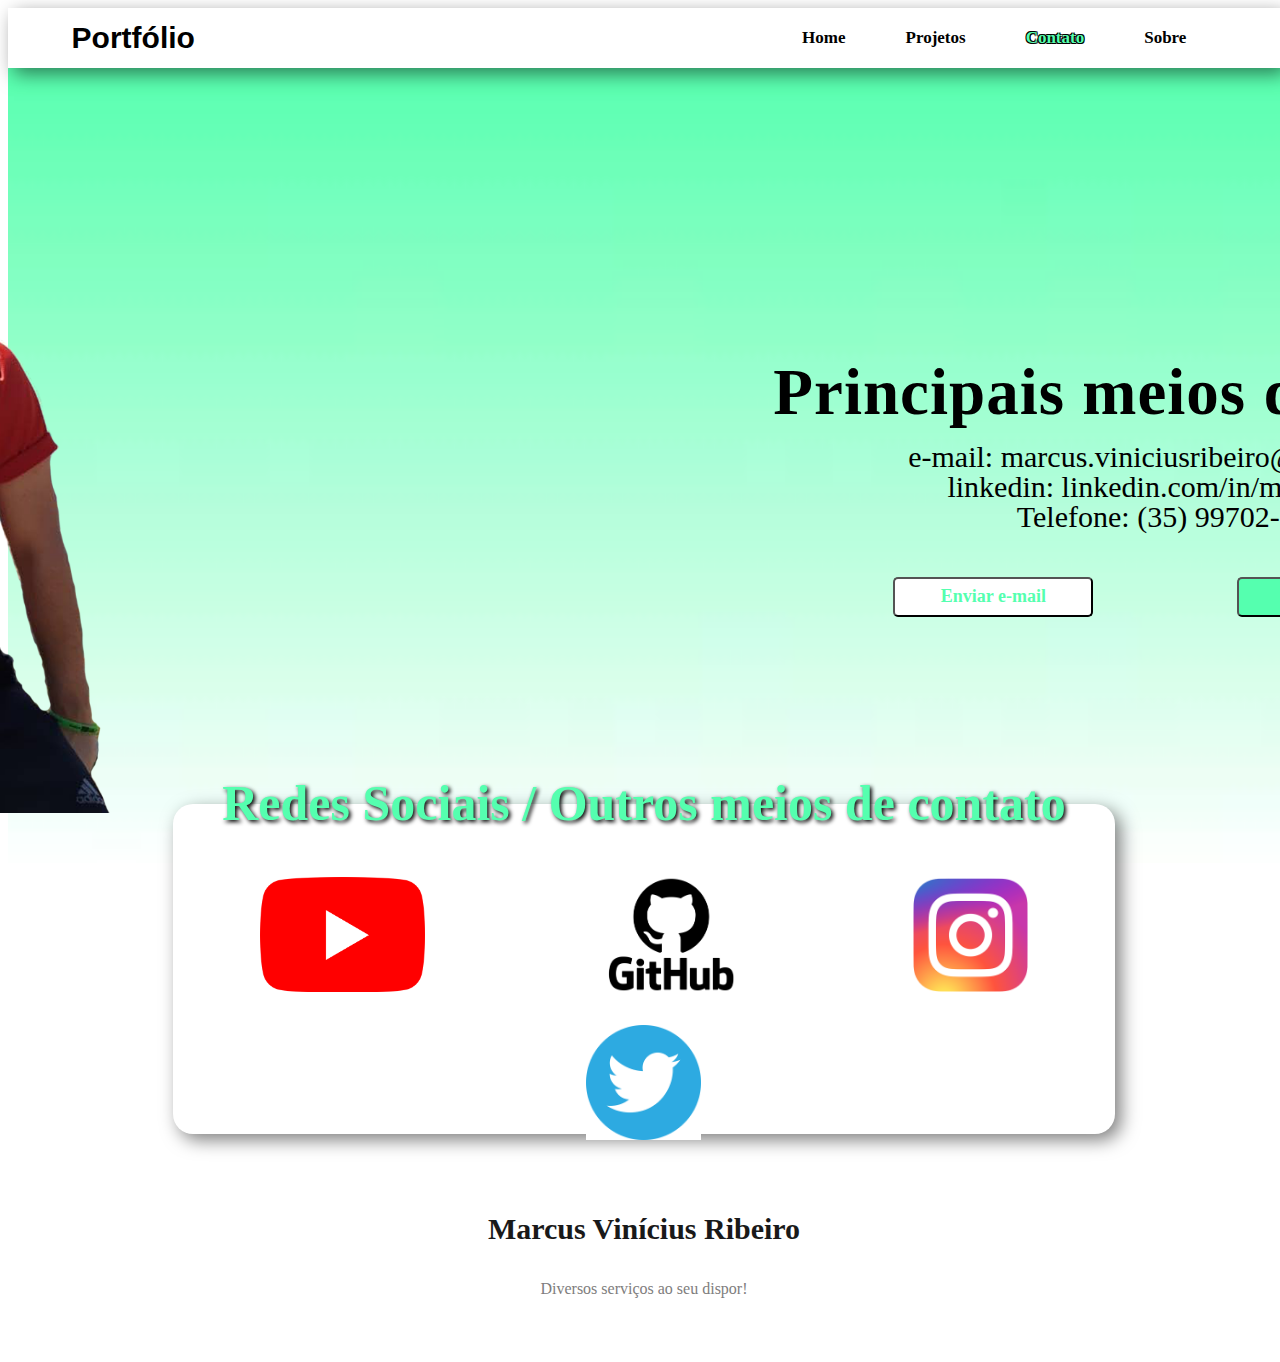
<file: contato.html>
<!DOCTYPE html>
<html>
<head>
	<meta charset="utf-8">
	<meta name="viewport" content="width=device-width, initial-scale=1">
	<title>Contato - Marcus Vinicius Ribeiro</title>
	<link rel="stylesheet" type="text/css" href="style.css">
</head>
<body>
	<!-- NAVEGADOR -->

	<section>
		<nav>
			<a href="index.html" class = "logo"> Portfólio </a>

			<ul>
				<li><a href="index.html">Home</a></li>
				<li><a href="projetos.html" >Projetos</a></li>
				<li><a href="contato.html" class = "active">Contato</a></li>
				<li><a href="sobre.html"  >Sobre</a></li>
			</ul>
		</nav>

		<div class = "conteudo-texto-contato-main">
			<p>Principais meios de contato:</p>
			<p>e-mail: marcus.viniciusribeiro@hotmail.com</p>
			<p>linkedin: linkedin.com/in/marcusvr07/</p>
			<p>Telefone: (35) 99702-0075</p>
			<a href="mailto:marcus.viniciusribeiro@hotmail.com" target="_blank"><button class="btn3">Enviar e-mail</button></a>
			<a href="https://www.linkedin.com/in/marcusvr07/" target="_blank"><button class="btn4">Linkedin</button></a>
		</div>

		<!-- Carregando img de fundo -->

		<div>
			
			<img src="img/contato.png" class="imgbg-contato" alt="FotoApresentação">

		</div>

	</section>

	<div class="conteudo-contato-plus">

		<div class="texto-contato">
			<p>Redes Sociais / Outros meios de contato</p>
			<a href="https://YouTube.com/c/marquinn" target="_blank"><button type="button" class="btnyoutube"></button></a>
			<a href="https://github.com/Marquinnnn" target="_blank"><button type="button" class="btngithub"></button></a>
			<a href="https://www.instagram.com/marcusvr07/" target="_blank"><button type="button" class="btninsta"></button></a>
			<a href="https://twitter.com/MarquinnVR" target="_blank"><button type="button" class="btntwitter"></button></a>
		</div>

	</div>


	<!-- Seção FOOTER -->
	<footer>
		<p>Marcus Vinícius Ribeiro</p>
		<p>Diversos serviços ao seu dispor!</p>
	</footer>
</body>
</html>
</file>
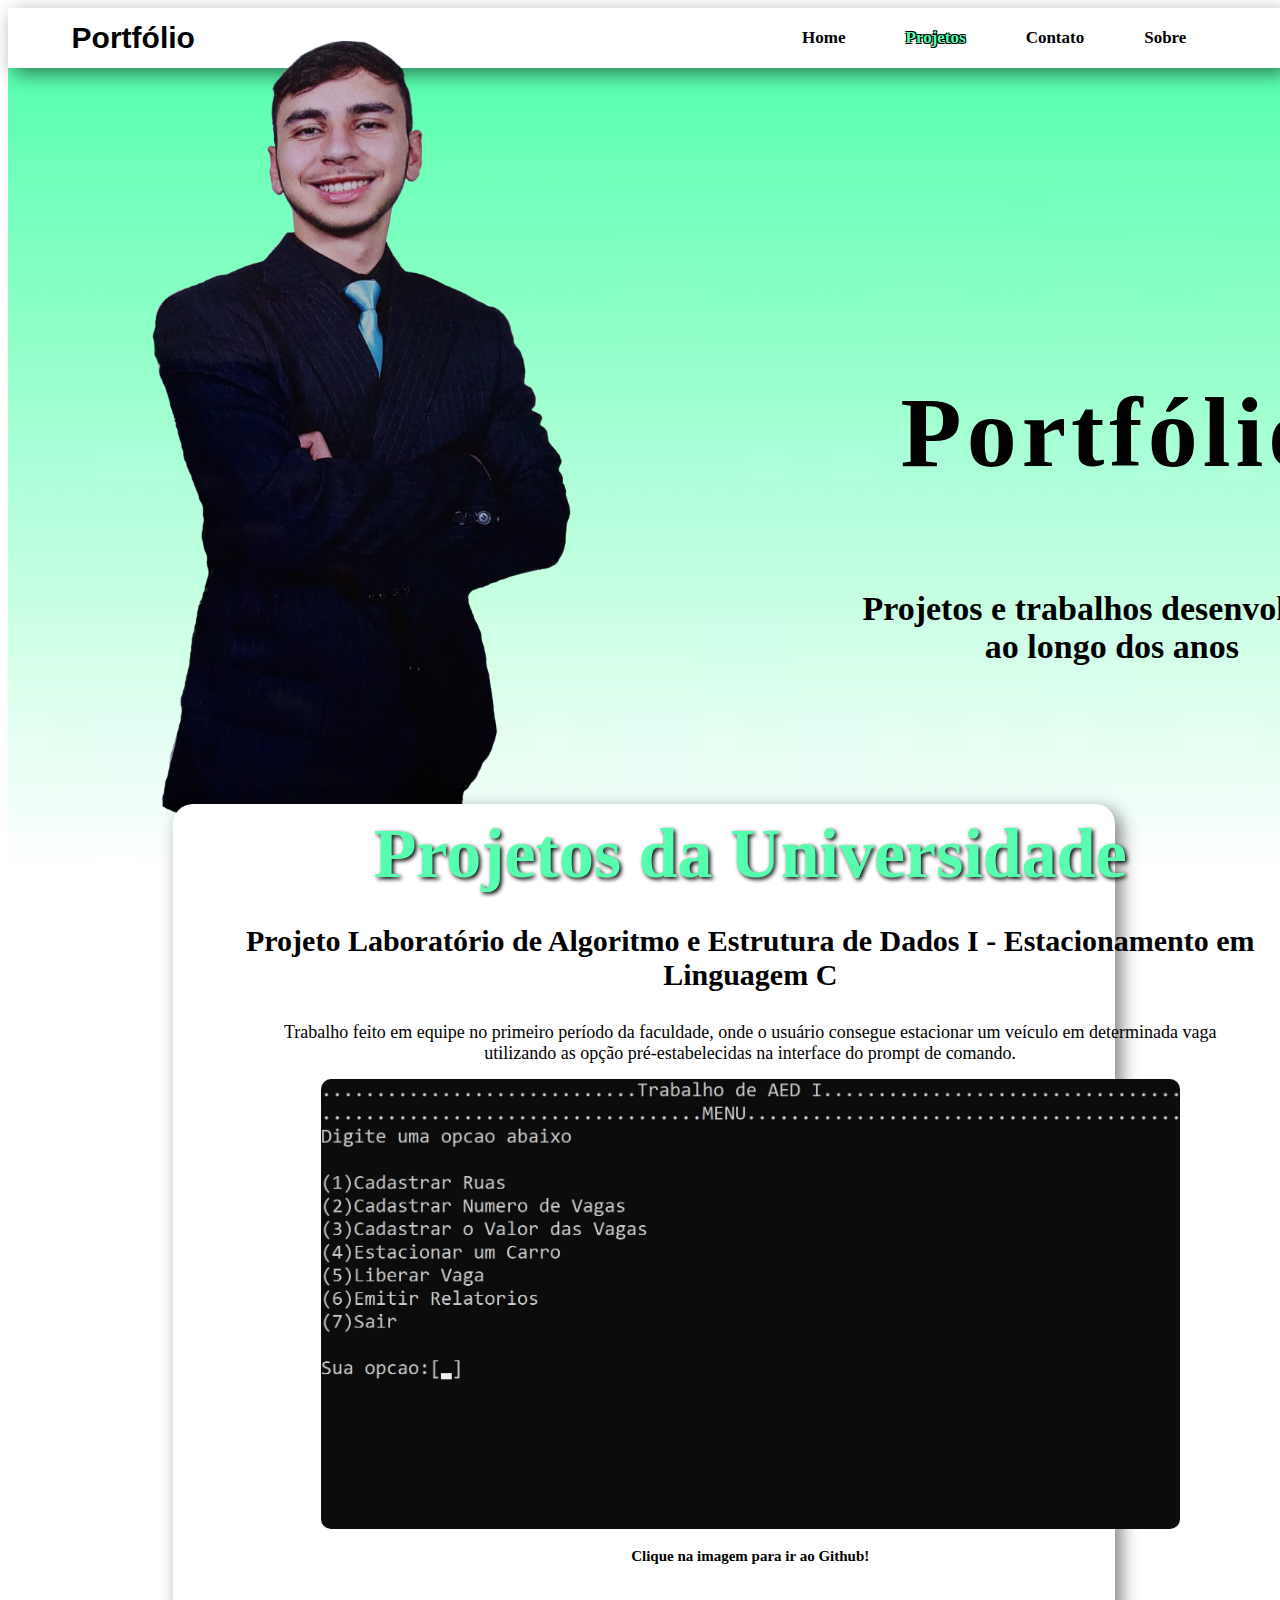
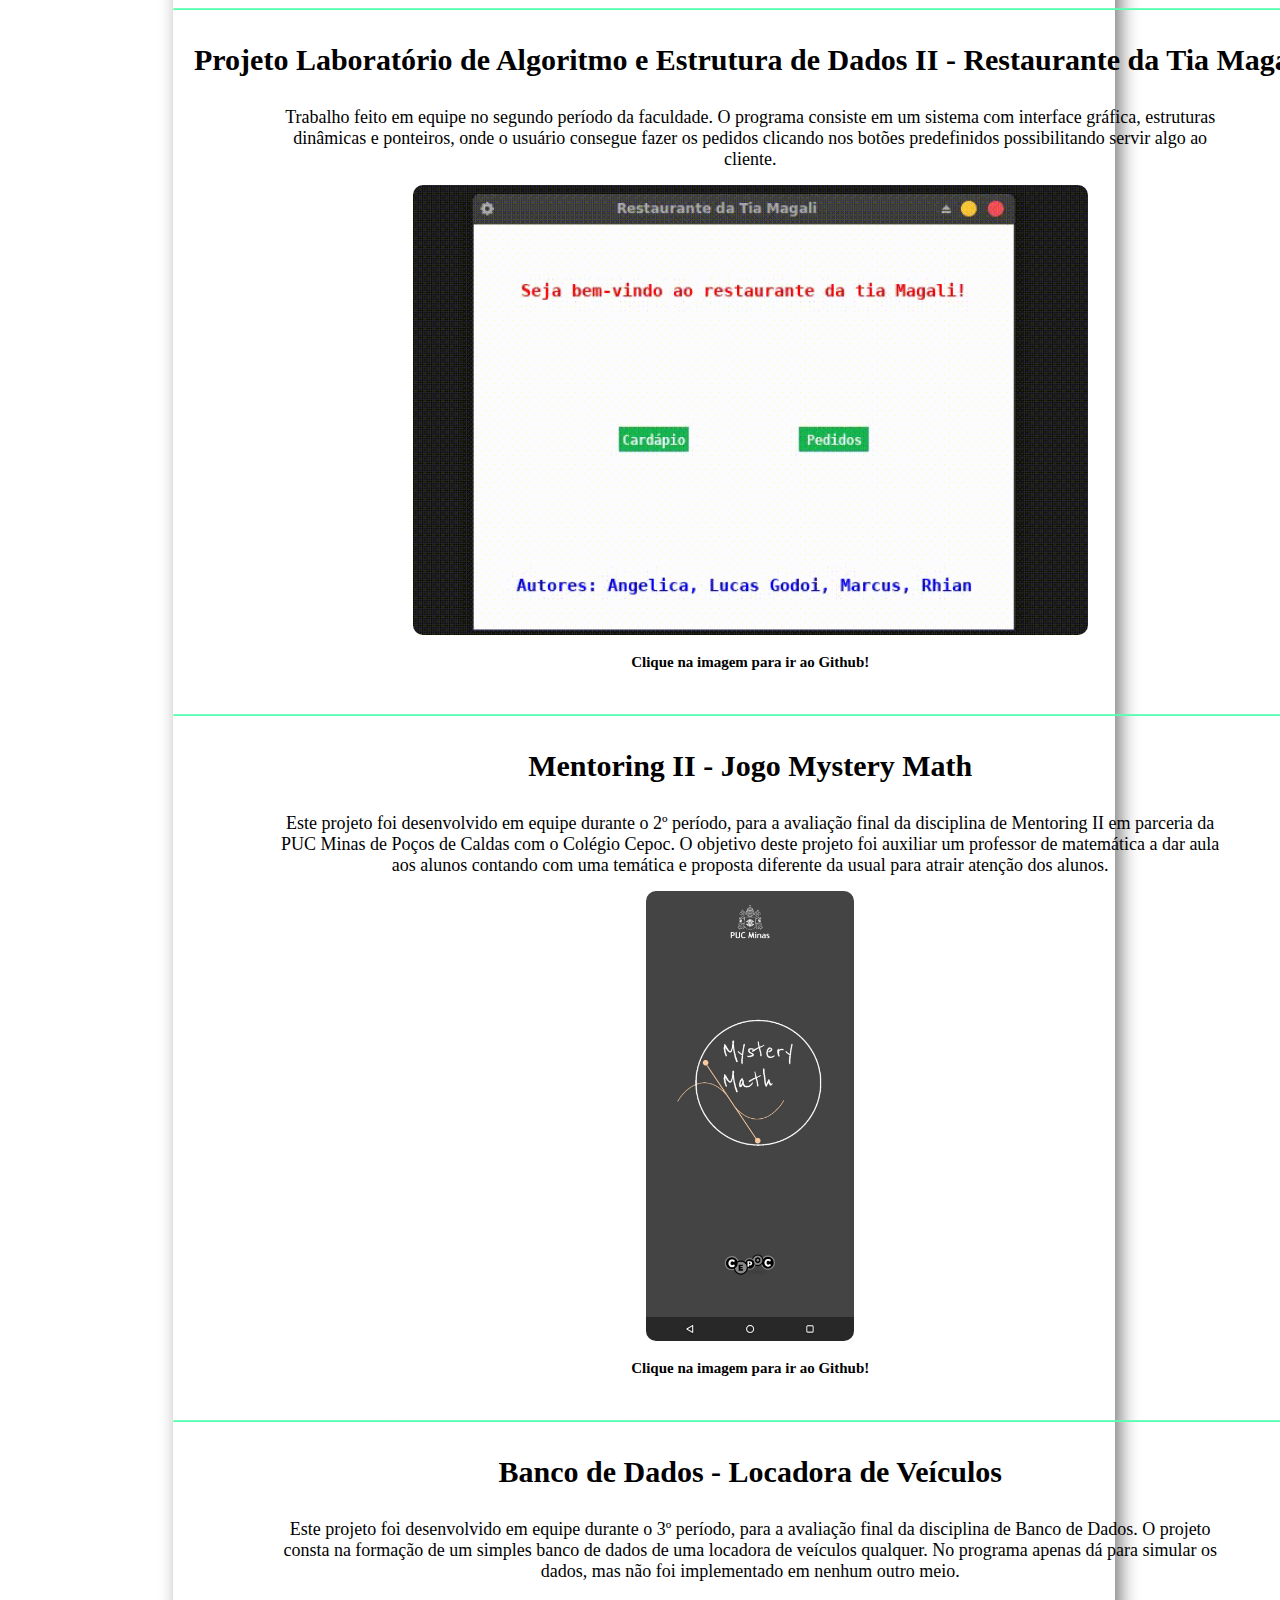
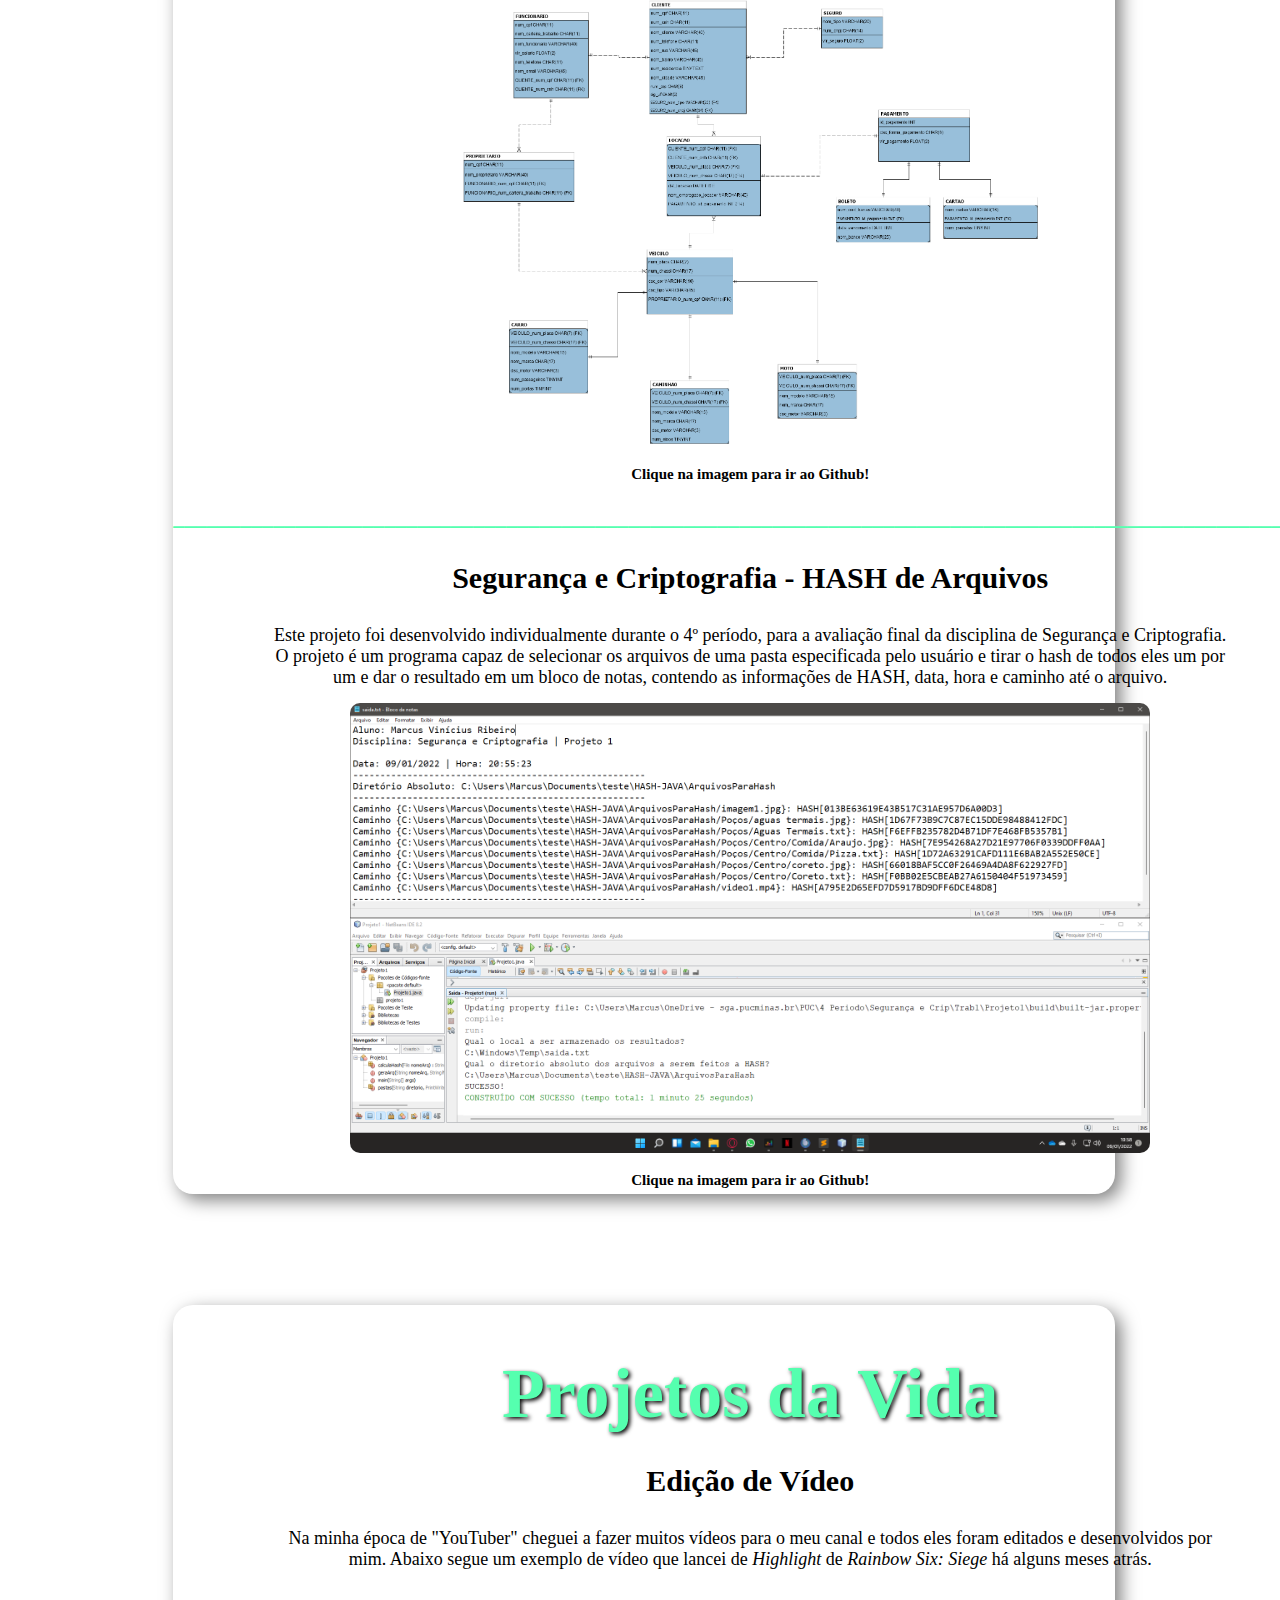
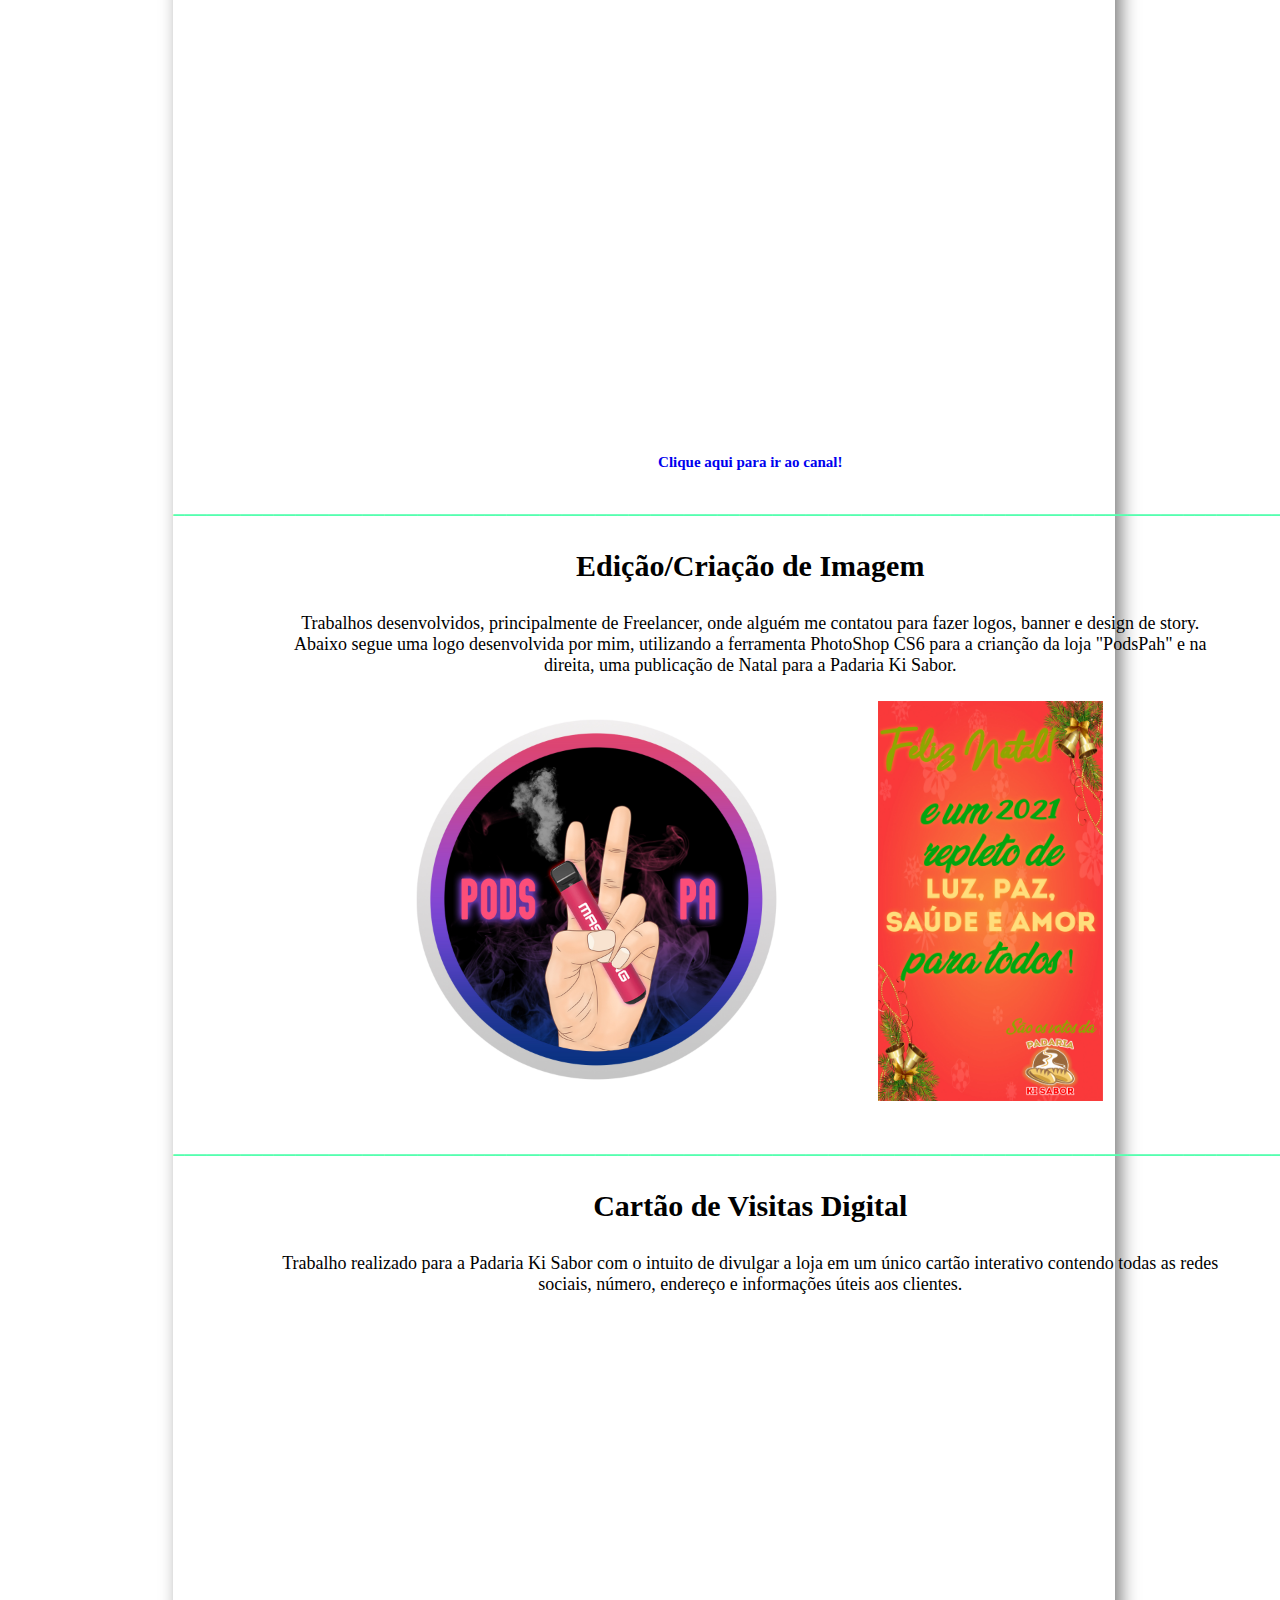
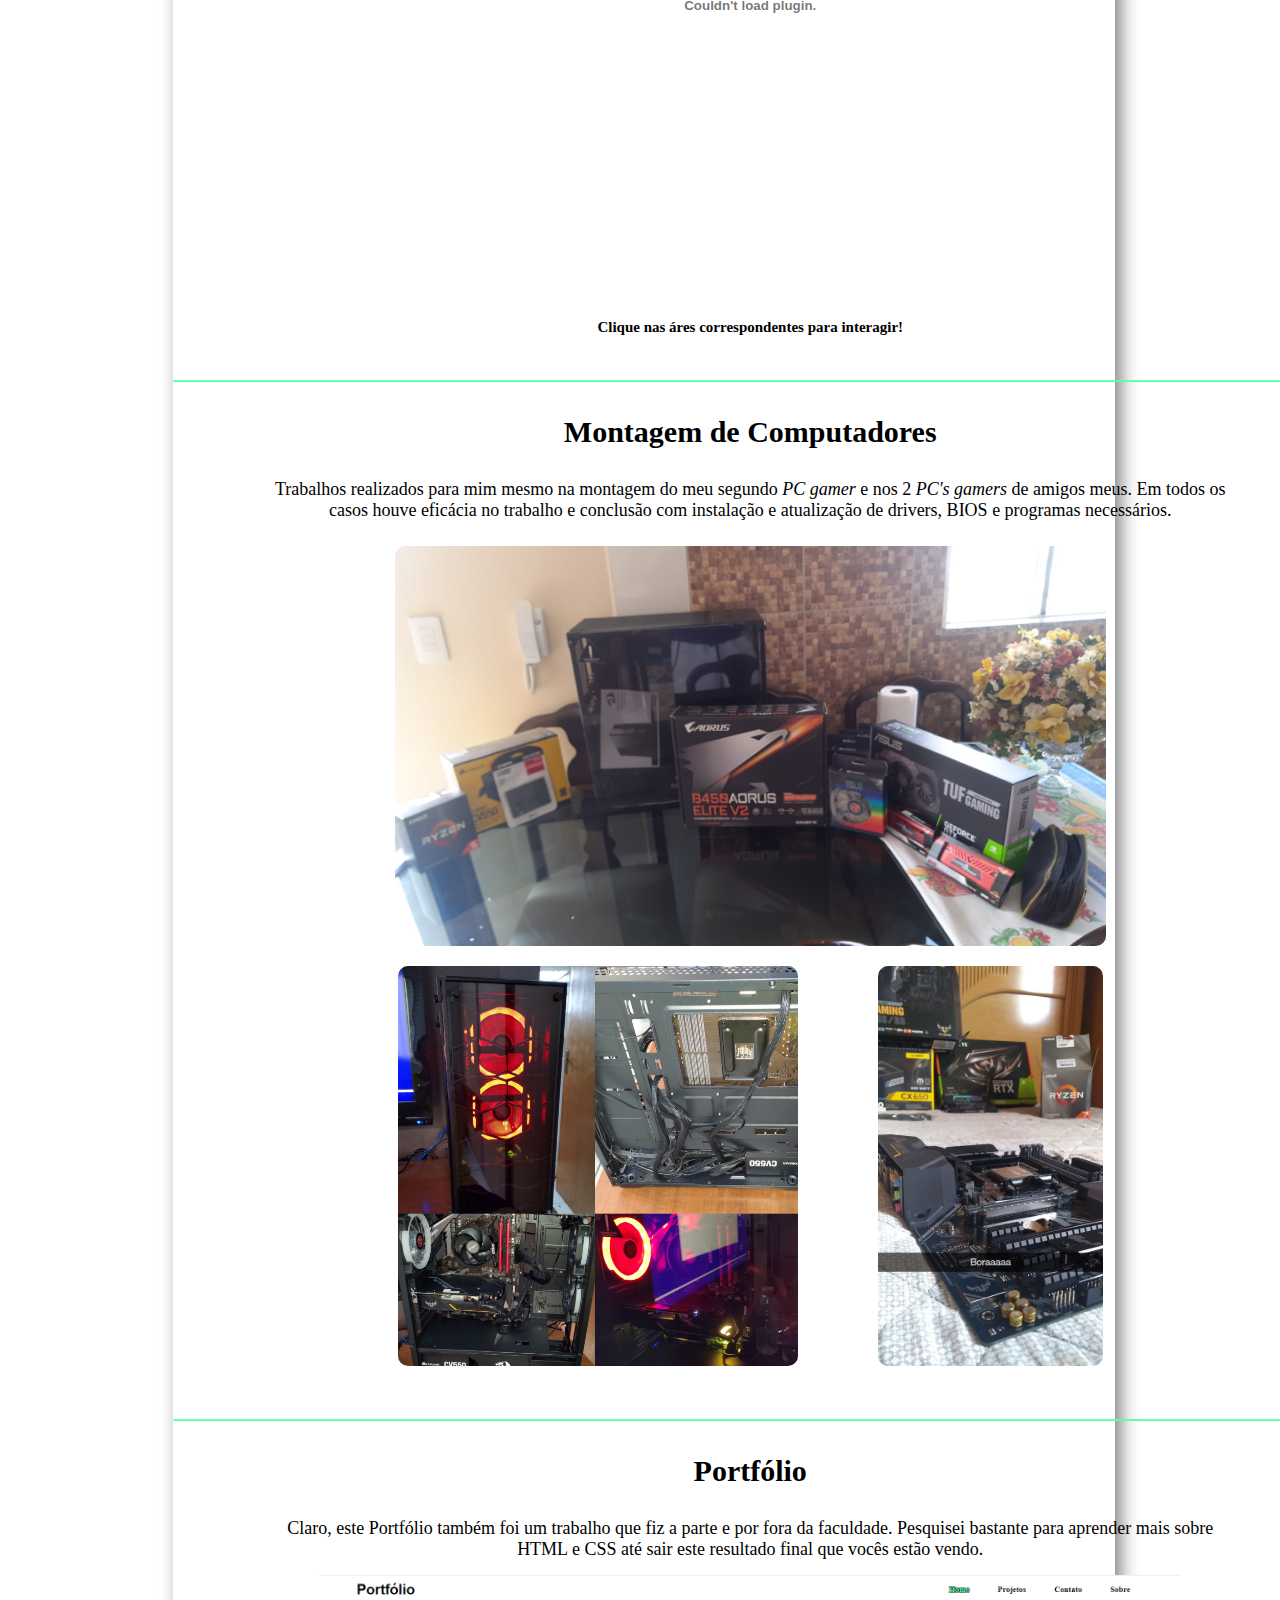
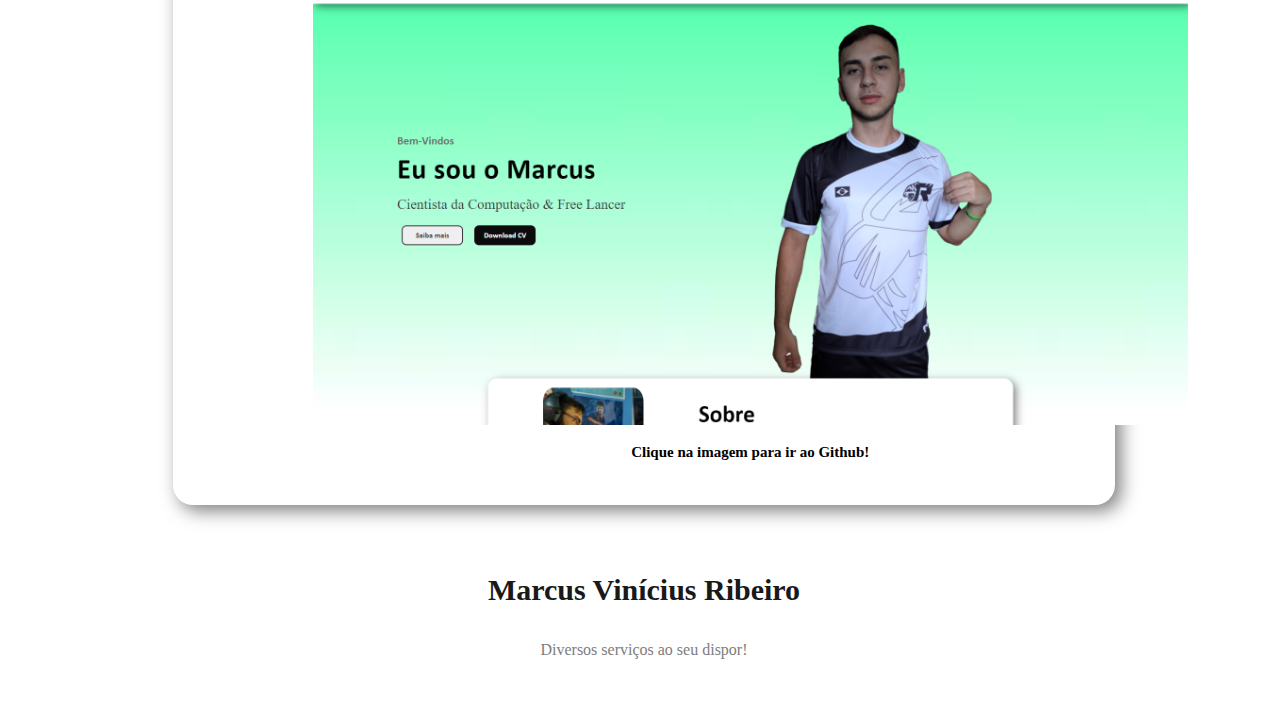
<file: projetos.html>
<!DOCTYPE html>
<html>
<head>
	<meta charset="utf-8">
	<meta name="viewport" content="width=device-width, initial-scale=1">
	<title>Projetos - Marcus Vinicius Ribeiro</title>
	<link rel="stylesheet" type="text/css" href="style.css">
</head>
<body>
	<!-- NAVEGADOR -->

	<section>
		<nav>
			<a href="index.html" class = "logo"> Portfólio </a>

			<ul>
				<li><a href="index.html">Home</a></li>
				<li><a href="projetos.html"class = "active" >Projetos</a></li>
				<li><a href="contato.html" >Contato</a></li>
				<li><a href="sobre.html" >Sobre</a></li>
			</ul>
		</nav>

		<div class = "conteudo-projeto">
			<p>Portfólio</p>
			<p>Projetos e trabalhos desenvolvidos<br> ao longo dos anos</p>		
		</div>

		<!-- Carregando img de fundo -->

		<div>
			
			<img src="img/projeto.png" class="imgbg-contato" alt="FotoApresentação">

		</div>
	</section>


	<div class="conteudo-puc">

		<div class="texto-projetos">
			<p class="titulo">Projetos da Universidade</p>
			<p class="subtitulo">Projeto Laboratório de Algoritmo e Estrutura de Dados I - Estacionamento em Linguagem C
			</p>
			<p class="descricao">Trabalho feito em equipe no primeiro período da faculdade, onde o usuário consegue estacionar um veículo em determinada vaga utilizando as opção pré-estabelecidas na interface do prompt de comando.</p>	
			<a href="https://github.com/Marquinnnn/ProjetoLAEDI" target="_blank"><img src="img/projeto1.png" class="imgprojeto"></a>
			<p class="legenda">Clique na imagem para ir ao Github!</p>
			<p class="separacao">________________________________________________________________________________________________________</p>

			<p class="subtitulo">Projeto Laboratório de Algoritmo e Estrutura de Dados II - Restaurante da Tia Magali</p>
			<p class="descricao">Trabalho feito em equipe no segundo período da faculdade. O programa consiste em um sistema com interface gráfica, estruturas dinâmicas e ponteiros, onde o usuário consegue fazer os pedidos clicando nos botões predefinidos possibilitando servir algo ao cliente.</p>
			<a href="https://github.com/Marquinnnn/ProjetoLAEDII" target="_blank"><img src="img/restaurante.gif" class="imgprojeto"></a>
			<p class="legenda">Clique na imagem para ir ao Github!</p>
			<p class="separacao">________________________________________________________________________________________________________</p>

			<p class="subtitulo">Mentoring II - Jogo Mystery Math</p>
			<p class="descricao">Este projeto foi desenvolvido em equipe durante o 2º período, para a avaliação final da disciplina de Mentoring II em parceria da PUC Minas de Poços de Caldas com o Colégio Cepoc. O objetivo deste projeto foi auxiliar um professor de matemática a dar aula aos alunos contando com uma temática e proposta diferente da usual para atrair atenção dos alunos.</p>
			<a href="https://github.com/Marquinnnn/MysteryMath" target="_blank"><img src="img/mysterymath.png" class="imgprojeto"></a>
			<p class="legenda">Clique na imagem para ir ao Github!</p>
			<p class="separacao">________________________________________________________________________________________________________</p>

			<p class="subtitulo">Banco de Dados - Locadora de Veículos</p>
			<p class="descricao">Este projeto foi desenvolvido em equipe durante o 3º período, para a avaliação final da disciplina de Banco de Dados. O projeto consta na formação de um simples banco de dados de uma locadora de veículos qualquer. No programa apenas dá para simular os dados, mas não foi implementado em nenhum outro meio.</p>
			<a href="https://github.com/Marquinnnn/LocadoraDeVeiculos" target="_blank"><img src="img/DataBase.png" class="imgprojeto"></a>
			<p class="legenda">Clique na imagem para ir ao Github!</p>
			<p class="separacao">________________________________________________________________________________________________________</p>

			<p class="subtitulo">Segurança e Criptografia - HASH de Arquivos</p>
			<p class="descricao">Este projeto foi desenvolvido individualmente durante o 4º período, para a avaliação final da disciplina de Segurança e Criptografia. O projeto é um programa capaz de selecionar os arquivos de uma pasta especificada pelo usuário e tirar o hash de todos eles um por um e dar o resultado em um bloco de notas, contendo as informações de HASH, data, hora e caminho até o arquivo.</p>
			<a href="https://github.com/Marquinnnn/HASH-JAVA" target="_blank"><img src="img/hashjava.png" class="imgprojeto"></a>
			<p class="legenda">Clique na imagem para ir ao Github!</p>

		</div>

	</div>

	<div class="conteudo-geral">

		<div class="texto-projetos">
			<p class="titulo">Projetos da Vida</p>
			<p class="subtitulo">Edição de Vídeo
			</p>
			<p class="descricao">Na minha época de "YouTuber" cheguei a fazer muitos vídeos para o meu canal e todos eles foram editados e desenvolvidos por mim. Abaixo segue um exemplo de vídeo que lancei de <i>Highlight</i> de <i>Rainbow Six: Siege</i> há alguns meses atrás.</p>	
			<iframe width="800" height="450" src="https://www.youtube.com/embed/LKB8ulgTg4Q" title="YouTube video player" frameborder="0" allow="accelerometer; autoplay; clipboard-write; encrypted-media; gyroscope; picture-in-picture" allowfullscreen></iframe>
			<a href="https://youtube.com/c/marquinn" target="_blank"><p class="legenda">Clique aqui para ir ao canal!</p></a>
			<p class="separacao">________________________________________________________________________________________________________</p>

			<p class="subtitulo">Edição/Criação de Imagem</p>
			<p class="descricao">Trabalhos desenvolvidos, principalmente de Freelancer, onde alguém me contatou para fazer logos, banner e design de story. Abaixo segue uma logo desenvolvida por mim, utilizando a ferramenta PhotoShop CS6 para a crianção da loja "PodsPah" e na direita, uma publicação de Natal para a Padaria Ki Sabor.</p>
			
			<div class="imglista">
				<img src="img/logo-podspa.jpg">
				<img src="img/natal-padaria.jpg">
			</div>
			<p class="separacao">________________________________________________________________________________________________________</p>

			<p class="subtitulo">Cartão de Visitas Digital</p>
			<p class="descricao">Trabalho realizado para a Padaria Ki Sabor com o intuito de divulgar a loja em um único cartão interativo contendo todas as redes sociais, número, endereço e informações úteis aos clientes.</p>
			<embed src="doc/cartaokisabor.pdf" height="590px"></a>
			<p class="legenda">Clique nas áres correspondentes para interagir!</p>
			<p class="separacao">________________________________________________________________________________________________________</p>

			<p class="subtitulo">Montagem de Computadores</p>
			<p class="descricao">Trabalhos realizados para mim mesmo na montagem do meu segundo <i>PC gamer</i> e nos 2 <i>PC's gamers</i> de amigos meus. Em todos os casos houve eficácia no trabalho e conclusão com instalação e atualização de drivers, BIOS e programas necessários.</p>

			<div class="imglista">
				<img src="img/pcxandao1.jpg" class="imgprojeto">
			</div>

			<div class="imglista">
				<img src="img/pcxandao2.jpg" class="imgprojeto">
				<img src="img/pcmeu.jpg" class="imgprojeto">
			</div>

			<p class="separacao">________________________________________________________________________________________________________</p>

			<p class="subtitulo">Portfólio</p>
			<p class="descricao">Claro, este Portfólio também foi um trabalho que fiz a parte e por fora da faculdade. Pesquisei bastante para aprender mais sobre HTML e CSS até sair este resultado final que vocês estão vendo.</p>
			<a href="https://github.com/Marquinnnn/Portifolio" target="_blank"><img src="img/portfolio.png" class="imgprojeto"></a>
			<p class="legenda">Clique na imagem para ir ao Github!</p>

		</div>

	</div>

 

	<!-- Seção FOOTER -->

	<footer>
		<p>Marcus Vinícius Ribeiro</p>
		<p>Diversos serviços ao seu dispor!</p>
	</footer>
</body>
</html>
</file>
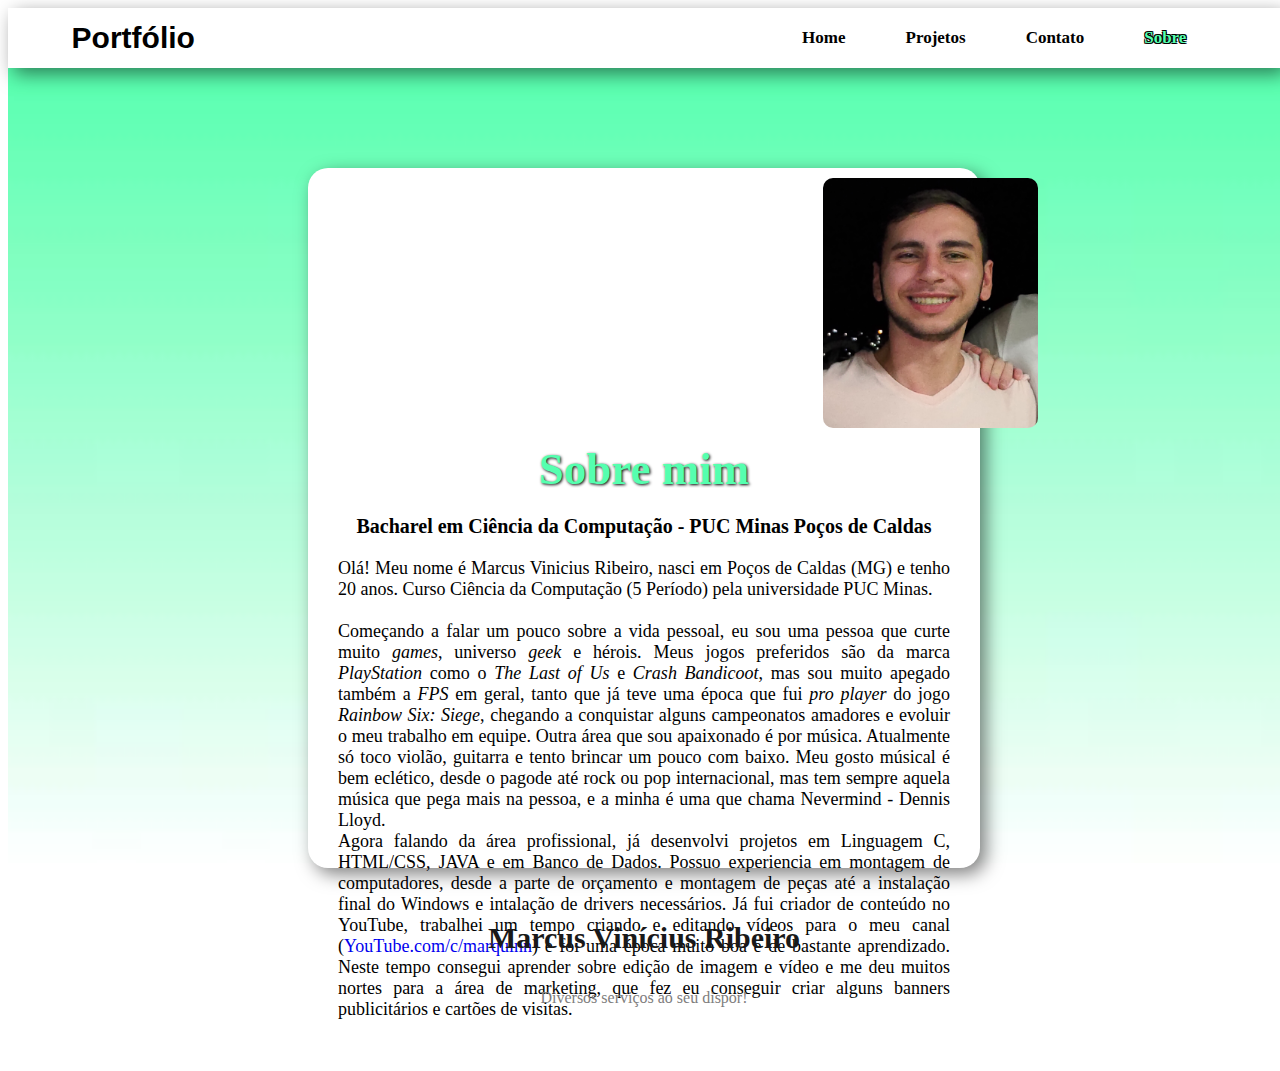
<file: sobre.html>
<!DOCTYPE html>
<html>
<head>
	<meta charset="utf-8">
	<meta name="viewport" content="width=device-width, initial-scale=1">
	<title>Sobre - Marcus Vinicius Ribeiro</title>
	<link rel="stylesheet" type="text/css" href="style.css">
</head>
<body>
	<!-- NAVEGADOR -->

	<section>
		<nav>
			<a href="index.html" class = "logo"> Portfólio </a>

			<ul>
				<li><a href="index.html">Home</a></li>
				<li><a href="projetos.html" >Projetos</a></li>
				<li><a href="contato.html" >Contato</a></li>
				<li><a href="sobre.html" class = "active" >Sobre</a></li>
			</ul>
		</nav>

		<!-- TEXTO -->
		<div class = "sobre">
			<img src="img/perfil.png" alt="FotoApresentação">

			<div class = "pag-sobre-texto">
				<p>Sobre mim</p>
				<p>Bacharel em Ciência da Computação - PUC Minas Poços de Caldas</p>
				<p>Olá! Meu nome é Marcus Vinicius Ribeiro, nasci em Poços de Caldas (MG) e tenho 20 anos. Curso Ciência da Computação (5 Período) pela universidade PUC Minas.
				<br><br>
				Começando a falar um pouco sobre a vida pessoal, eu sou uma pessoa que curte muito <i>games</i>, universo <i>geek</i> e hérois. Meus jogos preferidos são da marca <i>PlayStation</i> como o <i>The Last of Us</i> e <i>Crash Bandicoot</i>, mas sou muito apegado também a <i>FPS</i> em geral, tanto que já teve uma época que fui <i>pro player</i> do jogo <i>Rainbow Six: Siege</i>, chegando a conquistar alguns campeonatos amadores e evoluir o meu trabalho em equipe. Outra área que sou apaixonado é por música. Atualmente só toco violão, guitarra e tento brincar um pouco com baixo. Meu gosto músical é bem eclético, desde o pagode até rock ou pop internacional, mas tem sempre aquela música que pega mais na pessoa, e a minha é uma que chama Nevermind - Dennis Lloyd.
				<br>
				Agora falando da área profissional, já desenvolvi projetos em Linguagem C, HTML/CSS, JAVA e em Banco de Dados. Possuo experiencia em montagem de computadores, desde a parte de orçamento e montagem de peças até a instalação final do Windows e intalação de drivers necessários. Já fui criador de conteúdo no YouTube, trabalhei um tempo criando e editando vídeos para o meu canal (<a href="https://YouTube.com/c/marquiNN" target="_blank">YouTube.com/c/marquinn</a>) e foi uma época muito boa e de bastante aprendizado. Neste tempo consegui aprender sobre edição de imagem e vídeo e me deu muitos nortes para a área de marketing, que fez eu conseguir criar alguns banners publicitários e cartões de visitas.
				</p>
				
			</div>
			
		</div>
	</section>

	<!-- Seção FOOTER -->

	<footer>
		<p>Marcus Vinícius Ribeiro</p>
		<p>Diversos serviços ao seu dispor!</p>
	</footer>
</body>
</html>
</file>
<file: style.css>
body
{
	background-color:  #ffffff;
	margin-right:  0px;
	padding:  0px;
}

ul
{
	list-style: none;
}

a
{
	text-decoration: none;
}

section
{
	width: 100%;
	height: 95vh;
	background-image: url(img/background.jpg);
	background-repeat: no-repeat;
	background-size: cover;
	position: relative;
}

/*Estilo navegador*/
nav
{
	display: flex;
	justify-content: space-between;
	align-items: center;
	height: 60px;
	background-color: #ffffff;
	box-shadow:  6px 6px 18px rgba(0, 0, 0, 0.5);
	padding: 0px 5%;
}

nav ul
{
	display: flex;
}

nav ul li a
{
	margin: 30px;
	font-family: myriad pro regular;
	color:  #000000;
	font-size:  17px;
	font-weight: 700;
}

.logo
{
	font-family: Arial;
	font-weight: bold;
	color: #000000;
	font-size: 30px;
}

.active
{
	font-weight: bold;
	color: #55ffaf ;
	text-shadow: -1px -1px 0 #000, 1px -1px 0 #000, -1px 1px 0 #000, 1px 1px 0 #000;

}

/* Estilo dos textos */

.conteudo-texto p:nth-child(1)
{
	font-family: calibri;
	font-weight: bold;
	color: #6d6d6d;
	font-size: 24px;
}

.conteudo-texto p:nth-child(2)
{
	font-family: calibri;
	font-weight: bold;
	letter-spacing: 1px;
	color: #000;
	font-size: 60px;
}

.conteudo-texto p:nth-child(3)
{
	font-family: myriad pro regular;
	color: #403e3e;
	font-size: 30px;
	line-height: 30px;
}

.conteudo-texto
{
	line-height: 0px;
	margin: 45px 0px 25px;
	position: absolute;
	left: 13%;
	top: 42%;
	transform: translate(-13%, -42%);
}

.conteudo-texto button
{
	width: 130px;
	height: 42px;
	border-radius:  10px;
	font-family: calibri;
	font-weight: bold;
	font-size: 16px;
	outline: none;
	margin: 0px 10px;
}

.btn1
{
	border: 2px solid #373636;
	color: #373636;
}

.btn2
{
	background-color: #0b0b0b;
	border: none;
	color: #ffffff;
}

button:active
{
	transform:  scale(1.1);
}

/* Estilo da imagem de fundo do banner */

.imgbg
{
	height: 780px;
	bottom: 50px;
	position: absolute;
	left: 67%;
	transform: translateX(-60%);
}

.conteudo-sobre
{
	top: 70px;
	width: 60%;
	height: 330px;
	background-color: #ffffff;
	border-radius: 20px;
	box-shadow:  6px 6px 18px rgba(0, 0, 0, 0.5);
	display: flex;
	margin: -7% auto 20px;
	position: relative;
	justify-content: space-evenly;
	align-items: center;
}

.conteudo-sobre img, .conteudo-contato-plus img
{
	height: 290px;
	border-radius: 10%;
}

.texto-sobre
{
	width: 550px;
}

.conteudo-sobre p:nth-child(1)
{
	color: #000000;
	font-family: calibri;
	font-weight: bold;
	font-size: 50px;
	line-height: 0px;
}

.conteudo-sobre p:nth-child(2)
{
	color: #55ffaf;
	font-size: 26px;
	font-family: myriad pro;
	font-weight: bold;
	line-height: 5px;
	text-shadow: 1px 1px 3px black;
}

.conteudo-sobre p:nth-child(3),
.conteudo-sobre p:nth-child(4)
{
	color: black;
	font-family: arial;
	font-size: 14px;
}

.texto-sobre button
{
	width: 120px;
	height: 40px;
	color: #000000;
	outline: none;
	border: none;
	font-family: calibri;
	font-size: 16px;
	font-weight: bold;
	background-color: #55ffaf;
	border-radius: 5px;
	margin: 0px 10px 0px 0px ;
}

/*Seção de serviços*/

.servicos
{
	border-radius: 20px;
	box-shadow:  6px 6px 18px rgba(0, 0, 0, 0.5);
	width: 60%;
	margin:-7% auto 20px;
	position: relative;
	justify-content: space-evenly;
	align-items: center;
	height: 550px;
	background-color: white;
	margin-top: 100px;
}

.servicos-textos
{
	transform: translateY(40px);
	height: 140px;
	justify-content: center;
	align-items: center;
	width: 500px;
	margin: 10px/*topo*/ 0px/*direita*/ 0px/*baixo*/ 50px/*esquerda*/;
}

.servicos-textos p:nth-child(1)
{
	font-family: calibri;
	font-weight: bold;
	color: Black;
	font-size: 50px;
	line-height: 0px;

}

.servicos-textos p:nth-child(2)
{
	font-family: calibri;
	font-weight: bold;
	color: #3d3d3d;
	font-size: 20px;
	line-height: 0px;
}

.servicos-textos p:nth-child(3)
{
	font-family: calibri;
	color:  darkslategrey;
}

.box1, .box2, .box3
{
	border-radius: 5px;
	margin: 50px/*topo*/ 0px/*direita*/ 0px/*baixo*/ 0px/*esquerda*/;
	width: 300px;
	height: 320px;
	background-repeat: no-repeat;
	background-size: cover;
	box-shadow: 2px 2px 12px rgba(0, 0, 0, 0.5);
	display: flex;
	justify-content: center;
	align-items: center;
	flex-direction: column;	
}

.conteudo-box
{
	display: flex;
	justify-content: space-between;
	margin-left: 50px;
	margin-right: 50px;
}

.box1
{
	background-image: url(img/services-1.png);
}

.box2
{
	background-image: url(img/services-2.png);
}

.box3
{
	background-image: url(img/services-3.png);
}

.box1 span,.box2 span,.box3 span
{
	width: 40px;
	height: 40px;
	border-radius: 50%;
	background-color: #ffffff;
	display: flex;
	justify-content: center;
	align-items: center;
	font-family: calibri;
	font-weight: bold;
	margin-top: 10px;
}

.box1 p:nth-child(2), .box2 p:nth-child(2), .box3 p:nth-child(2)
{
	color: white;
	font-family: calibri;
	font-size: 23px;
	line-height: 0px;

}

.box1 p:nth-child(3), .box2 p:nth-child(3), .box3 p:nth-child(3)
{
	color: #8f8f8f;
	text-align: center;
	font-family: calibri;
	width: 250px;
	margin: 0px 0px 20px 0px;
}

/*Seção Fale comigo*/

.contato
{
	width: 100%;
	height: 280px;
	background-color: #55ffaf;
	background-size: cover;
	background-repeat: no-repeat;
	display: flex;
	flex-direction: column;
	justify-content: center;
	align-items: center;
}

.contato p
{
	color: black;
	font-family: calibri;
	font-size: 50px;
	font-weight: bold;
	border-bottom:  2px solid black;
}

.contato button
{
	width: 200px;
	height: 40px;
	background-color: white;
	outline: none;
	border: none;
	border-radius: 10px;
	font-size: 20px;
	font-weight: bold;
}

/* Seção FOOTER */

footer
{
	height: 200px;
	display: flex;
	flex-direction: column;
	justify-content: center;
	align-items: center;
	position: relative;
}

footer p
{
	font-family: calibri;
}

footer p:nth-child(1)
{
	font-weight: bold;
	color: #191919;
	line-height: 10px;
	font-size: 30px;
}

footer p:nth-child(2)
{
	font-size: 16px;
	color: #7e7d7d;
	width: 500px;
	text-align: center;
}

/*Pagina do SOBRE*/
.sobre
{
	margin: 100px 300px 0px 300px;
	height: 700px;
	background-color: #ffffff;
	border-radius: 20px;
	box-shadow:  6px 6px 18px rgba(0, 0, 0, 0.5);
	justify-content: center;
	align-items: center;
}

.sobre img
{
	margin: 10px;
	transform: translateX(505px);
	height: 250px;
	border-radius: 10px;
}


.pag-sobre-texto
{
	margin: 0px 30px 10px 30px;
	text-align: justify;
}

.pag-sobre-texto p:nth-child(1)
{
	margin: 1px 0px 1px 0px;
	font-family: calibri;
	font-weight: bold;
	font-size: 45px;
	color: #55ffaf;
	text-align: center;
	text-shadow: 1px 1px 3px black;
}

.pag-sobre-texto p:nth-child(2)
{
	font-family: myriad pro;
	font-weight: bold;
	font-size: 20px;
	text-align: center;
}

.pag-sobre-texto p:nth-child(3)
{
	font-family: calibri;
	font-size: 18px;
}

/*PAGINA DO CONTATO*/

.imgbg-contato
{
	height: 780px;
	bottom: 50px;
	position: absolute;
	left: 45%;
	transform: translateX(-100%);
}

.conteudo-texto-contato-main
{
	line-height: 0px;
	margin: 45px 0px 25px;
	position: absolute;
	left: 13%;
	top: 32%;
	transform: translate(600px);
}

.conteudo-texto-contato-main p:nth-child(1)
{
	font-family: calibri;
	font-size: 65px;
	font-weight: bold;
	text-align: center;
	justify-content: center;
	letter-spacing: 1px;
}
.conteudo-texto-contato-main p:nth-child(2), .conteudo-texto-contato-main p:nth-child(3), .conteudo-texto-contato-main p:nth-child(4)
{
	font-family: myriad pro;
	font-size: 30px;
	display: flex;
    flex-wrap: wrap;
    justify-content: center;
    flex-direction: column;
    text-align: center;
}

.btn3, .btn4
{
	font-family: myriad pro;
	font-size: 18px;
	font-weight: bold;

	border-radius: 5px;
	margin: 30px 20px 0px 120px;
	width: 200px;
	height: 40px;
	text-align: center;
	justify-content: center;
}

.btn3
{
	background-color: #ffffff;
	color: #55ffaf;
}

.btn4
{
	background-color: #55ffaf;
	color: #ffffff;
}

.conteudo-contato-plus
{
	top: 30px;
	width: 74%;
	height: 330px;
	background-color: #ffffff;
	border-radius: 20px;
	box-shadow:  6px 6px 18px rgba(0, 0, 0, 0.5);
	display: flex;
	margin: -7% auto 50px;
	position: relative;
	justify-content: space-evenly;
	align-items: center;
}

.texto-contato
{
	text-align: center;
	justify-content: center;
	align-items: center;
}

.btnyoutube
{
	background-image: url(img/youtube-logo.png);
	background-size: cover;
	background-repeat: no-repeat;
	width: 165px;
	border-radius: 26px;
}

.btninsta
{
	background-image: url(img/instagram-logo.png);
	background-size: cover;
	background-repeat: no-repeat;
	width: 115px;
}

.btntwitter
{
	background-image: url(img/twitter-logo.png);
	background-size: cover;
	background-repeat: no-repeat;
	width: 115px;
}

.btngithub
{
	background-image: url(img/GitHub-Logo.png);
	background-size: cover;
	background-repeat: no-repeat;
	width: 200px;
	height: 115px;
}

.btnyoutube, .btninsta, .btntwitter, .btngithub
{
	justify-content: center;
	align-items: center;
	border: none;
	margin: 30px 70px 0px 70px;
	height: 115px;
	background-color: white;
}

.texto-contato p:nth-child(1)
{
	margin: -20px 0px 15px 0px;
	font-family: calibri;
	font-size: 50px;
	font-weight: bold;
	color: #55ffaf;
	align-content: center;
	justify-content: center;
	text-shadow: 2px 2px 4px black;

}


/*PAGINA DO PROJETOS*/

.conteudo-projeto
{
	margin: 10px 0px 25px;
	position: absolute;
	left: 20%;
	top: 30%;
	transform: translate(600px);
}

.conteudo-projeto p:nth-child(1)
{
	font-family: calibri;
	font-size: 100px;
	font-weight: bold;
	align-items: center;
	justify-content: center;
	text-align: center;
	letter-spacing: 5px;
}

.conteudo-projeto p:nth-child(2)
{
	font-family: myriad pro;
	font-size: 34px;
	font-weight: bold;
	align-items: center;
	justify-content: center;
	text-align: center;
}

.conteudo-puc
{
	top: 30px;
	width: 74%;
	height: 3590px;
	background-color: #ffffff;
	border-radius: 20px;
	box-shadow:  6px 6px 18px rgba(0, 0, 0, 0.5);
	display: flex;
	margin: -7% auto 200px;
	position: relative;
	justify-content: space-evenly;
	align-items: center;
}

.texto-projetos
{
	margin-top: 0px;
	text-align: center;
	align-items: center;
	justify-content: center;
}

.imgprojeto
{
	height: 450px;
	border-radius: 10px;
}

.titulo
{
	font-family: calibri;
	margin: 20px 0px 0px 0px;
	font-size: 70px;
	font-weight: bold;
	color: #55ffaf;
	text-shadow:  2px 2px 4px black
}

.subtitulo
{
	font-family: calibri;
	font-size: 30px;
	font-weight: bold;
}

.descricao
{
	font-family: myriad pro;
	font-size: 18px;
	margin: 0px 100px 15px 100px;
}

.legenda
{
	font-family: myriad pro;
	font-size: 15px;
	font-weight: bold;
	margin-top: 15px;
}

.separacao
{
	color: #55ffaf;
	font-weight: bold;
	font-size: 22.2px;
	text-align: center;
	align-items: center;

}

.conteudo-geral
{
	top: 30px;
	width: 74%;
	height: 4000px;
	background-color: #ffffff;
	border-radius: 20px;
	box-shadow:  6px 6px 18px rgba(0, 0, 0, 0.5);
	display: flex;
	margin: -7% auto 40px;
	position: relative;
	justify-content: space-evenly;
	align-items: center;
}

.texto-projetos iframe
{
	border-radius: 20px;
}

.imglista
{
	align-items: center;
	justify-content: center;
	display: flex;
}

.imglista img
{
	height: 400px;
	margin: 10px 40px;
}
</file>
